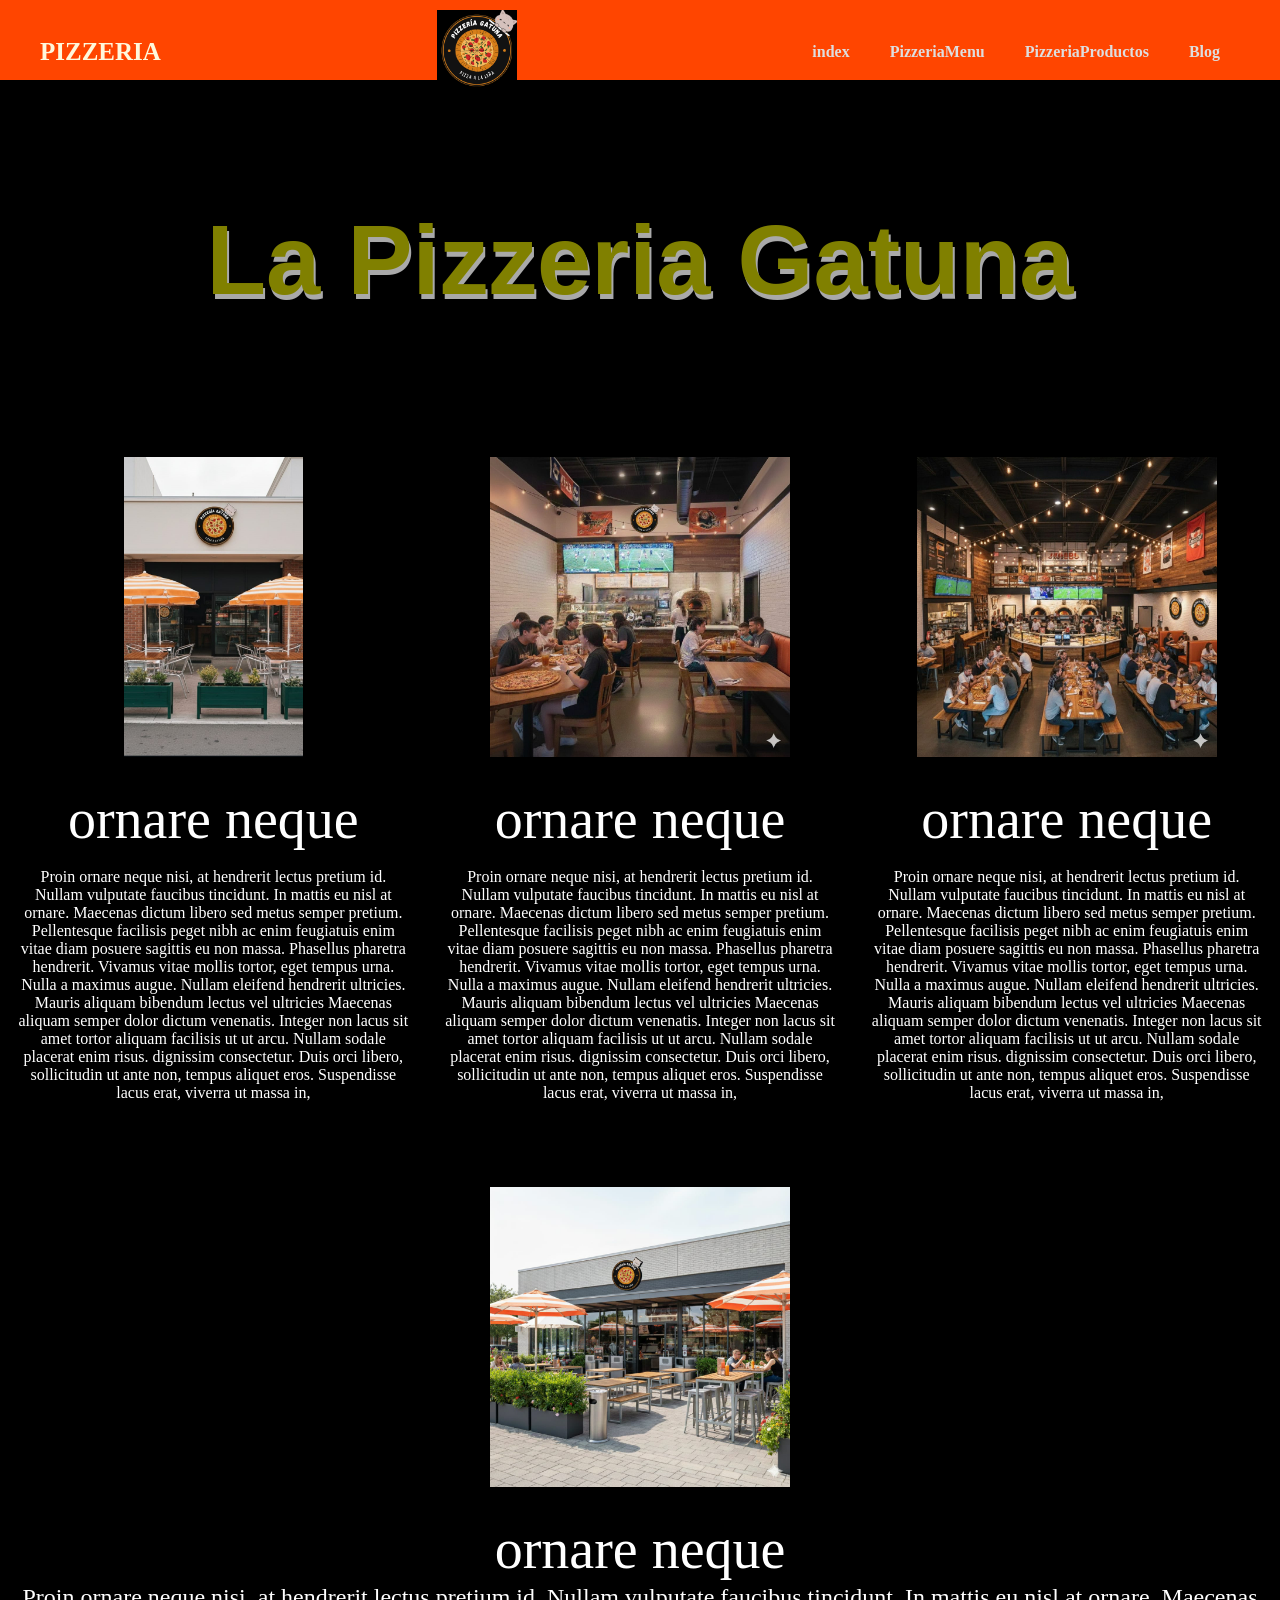
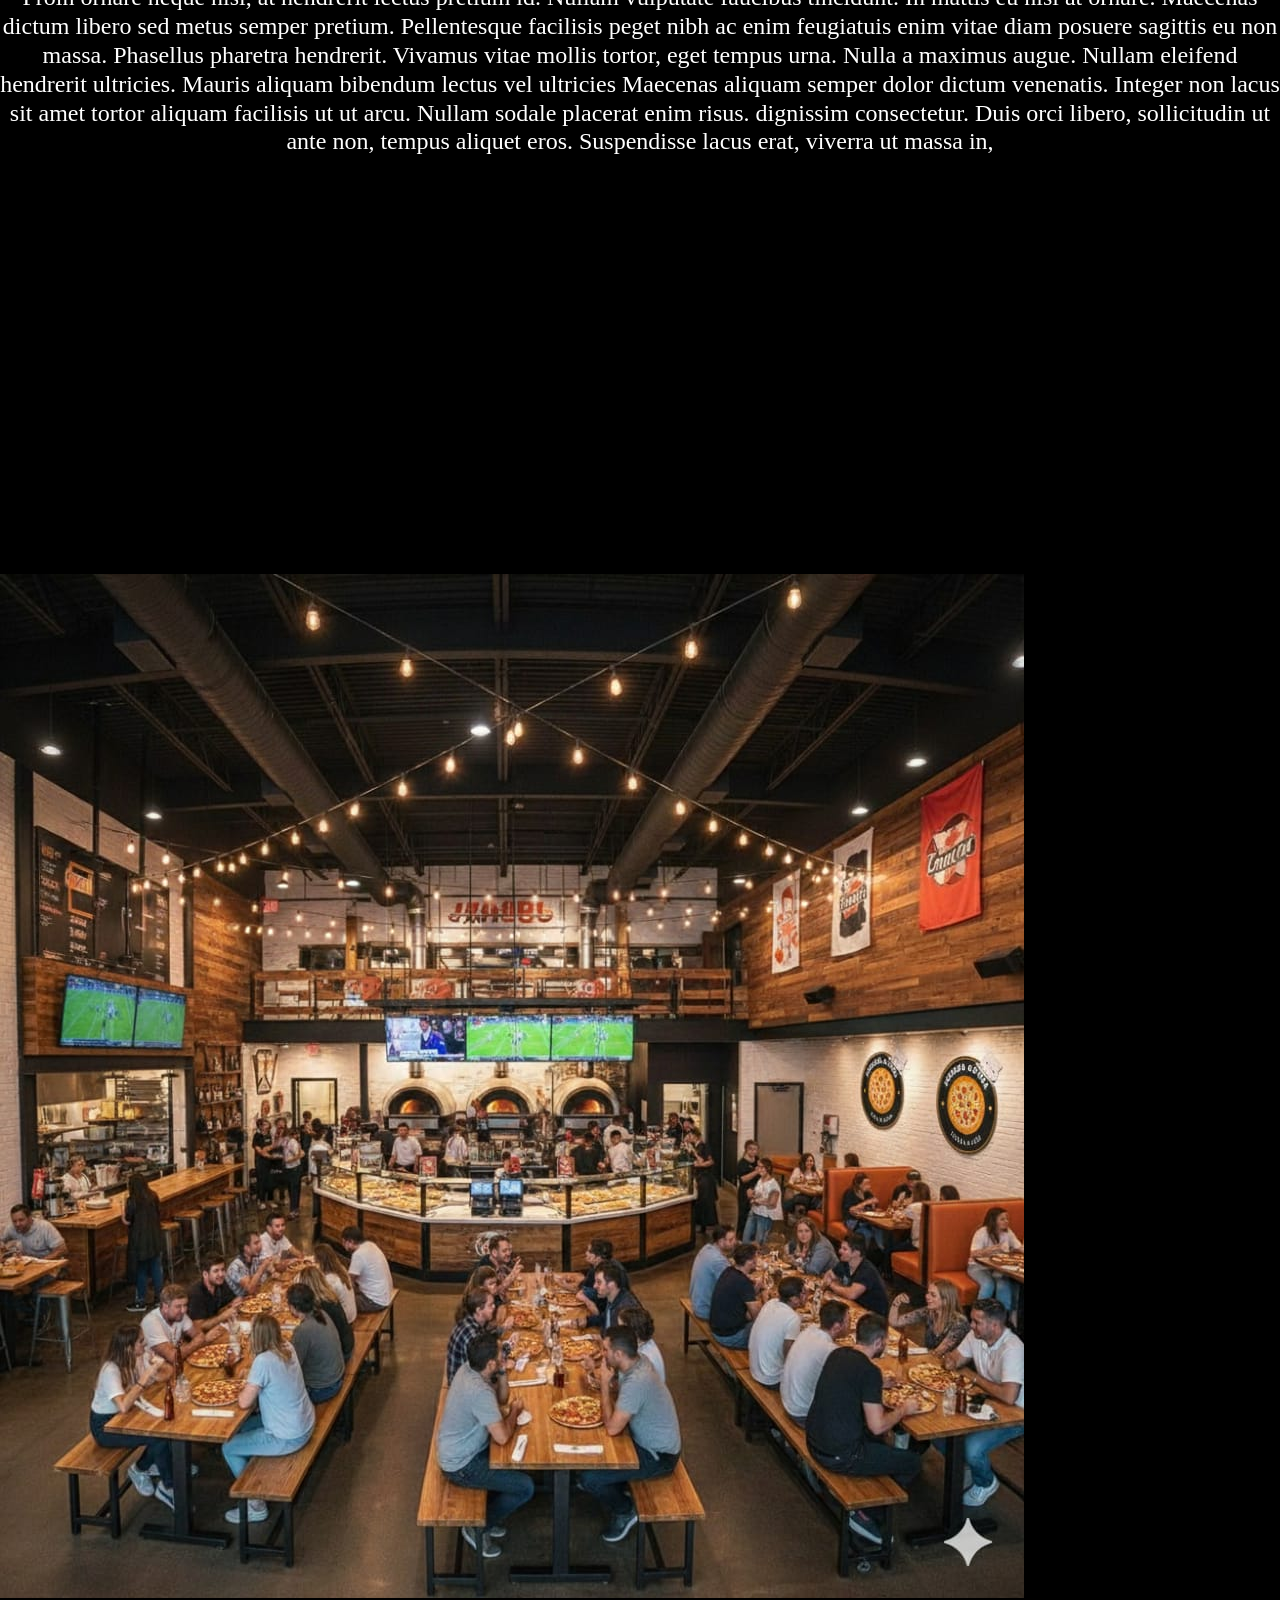
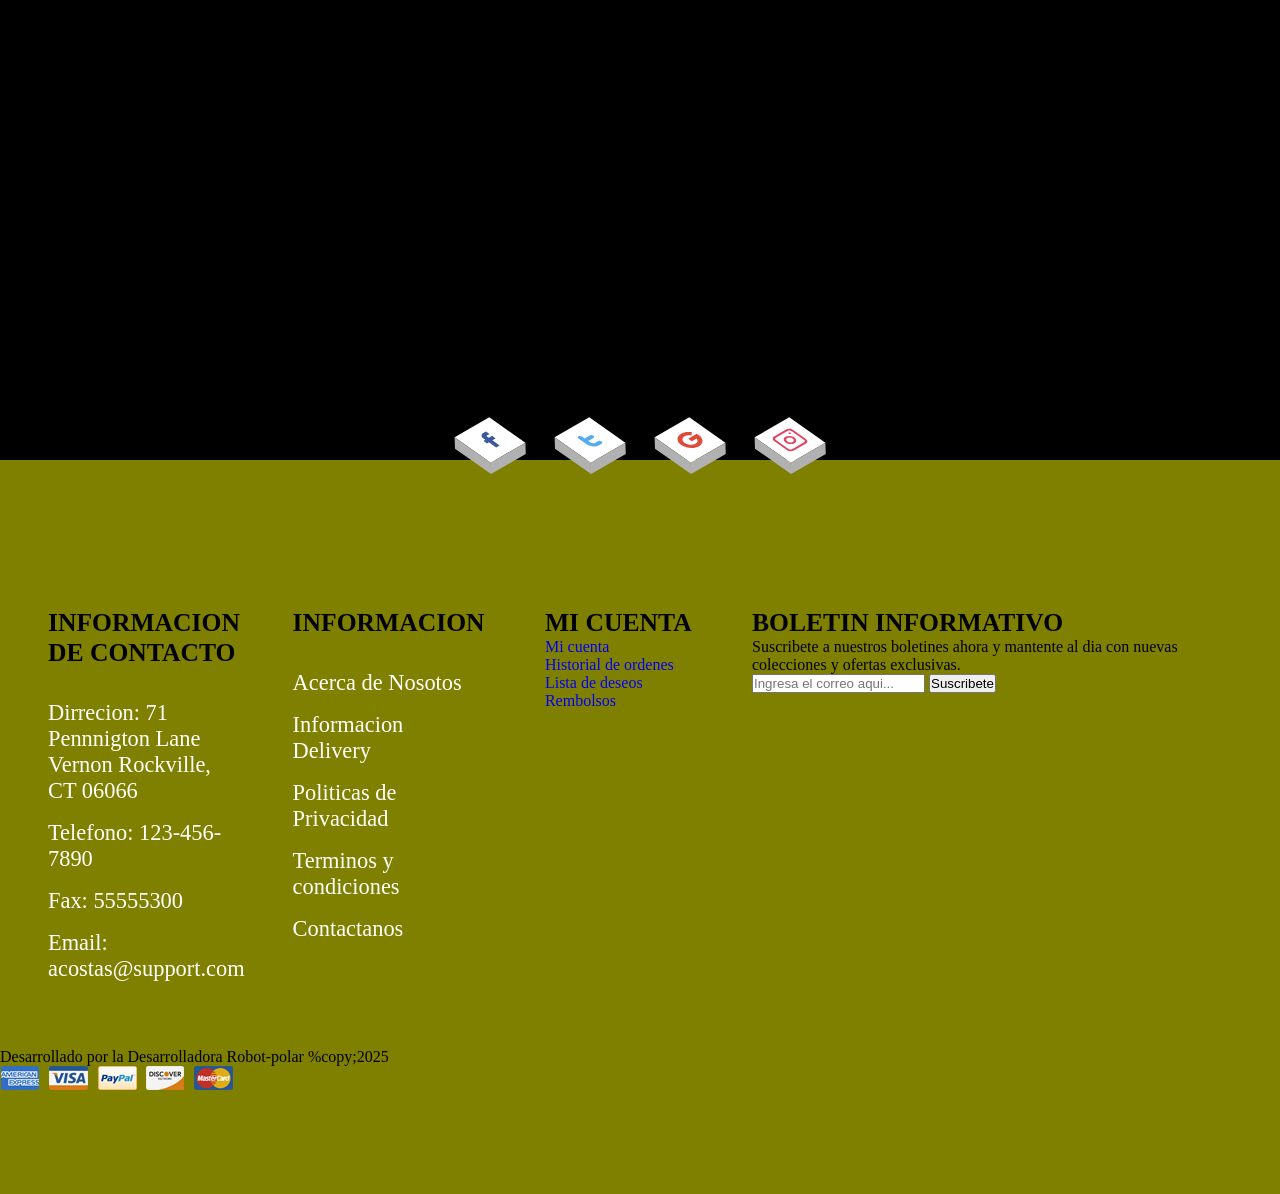
<file: pagina web 3/Blog.html>
<!DOCTYPE html>
<html lang="en">
<head>
    <meta charset="UTF-8">
    <meta name="viewport" content="width=device-width, initial-scale=1.0">
    <title>Pizzeria</title>
     <link rel="stylesheet" href="style.css">
    <link>
    <style>
      /*Este ID es el titulo*/

    .text-0-0{
      margin-top: 100px;
      display: flex;
      padding: 25px;
      color: #ff4500;
      justify-content: center;
    }

  .text-0-0 {
            font-family: 'Arial Narrow';
            font-size: 40px;
            text-transform: 600;
            text-shadow: 2px 5px #fff;
  }   

 /*este id es un mini titulo que esta abajo de la imagen*/

     .conteiner-3 h4 {
	      color: #fff;
      	font-size: 3.5rem;
	      font-weight: 125;
	      line-height: 1.2;
      }

/*este id es descripcion*/
       .descri-0 {
            width: 250;
            height: 250;
            display: flex;
            padding: 15px;
            color: #fff;
            justify-content: center;
       }

 .descri-1 {
            width: 250;
            height: 250;
            display: flex;
            padding: 15px;
            color: #fff;
            justify-content: center;
       }

        .descri-2 {
            width: 250;
            height: 250;
            display: flex;
            padding: 15px;
            color: #fff;
            justify-content: center;
       }


        /*Este ID es la 2 parrafo imagen y descripccion del local*/   
      
      .loca-1 {
            width: 350;
            height: 350px;
            padding: 25px;
            margin-top: 45px;
       }



   /*este id es un mini titulo que esta abajo de la imagen*/

     .conteiner-4 h4 {
	      color: #fff;
      	font-size: 3.5rem;
	      font-weight: 125;
	      line-height: 1.2;
      }

      /*este ID es la descripcion*/

       .conteiner-4 p {
	      color: #fff;
      	font-size: 1.5rem;
	      font-weight: 125;
	      line-height: 1.2;
      }

/*este id es descripcion*/
       .descrip-7 {
            width: 250;
            height: 250;
            display: flex;
            padding: 15px;
            color: #fff;
            justify-content: center;
       }

      /*Este ID es la 2 parrafo imagen y descripccion del local*/   
      
      .loca-2 {
            width: 350;
            height: 350px;
            padding: 25px;
            margin-top: 45px;
       }  

        /*Este ID es la 2 parrafo imagen y descripccion del local*/   
      
      .loca-3 {
            width: 350;
            height: 350px;
            padding: 25px;
            margin-top: 45px;
       } 

/*conteeenedor*/

       .conteiner-5 {
	max-width: 90rem;
	margin: 0 auto;
	padding: 25rem 0;
}
       
       /*ester ID son redes*/

       /*Este ID son las redes*/

       .social {
            margin: 0;
            list-style: none;
            padding-left: 0;
            display: flex;
            justify-content: center;
            align-items: center;
            height: 100%;
     }

       .social .social-item {
            margin: 0 30px;
            width: 40px;
            height: 40px;
            display: flex;
            justify-content: center;
           align-items: center;
}

.social .social-item .social-link {
    position: relative;
    width: 100%;
    height: 100%;
    display: flex;
    justify-content: center;
    align-items: center;
    background: #fff;
    text-align: center;
    transform: perspective(1000px) rotate(-30deg) skew(25deg)
    translate(0, 0);
    transition: all 0.4s ease;
}

.social .social-item .social-link::before {
    content: "";
    position: absolute;
    top: 5px;
    left: -10px;
    height: 100%;
    width: 10px;
    background: #b1b1b1;
    transition: all 0.4s ease;
    transform: rotate(0deg) skewY(-45deg);
}

.social .social-item .social-link::after {
    content: "";
    position: absolute;
    top: 40px;
    left: -5px;
    height: 10px;
    width: 100%;
    background: #b1b1b1;
    transition: all 0.4s ease;
    transform: rotate(0deg) skewX(-45deg);
}

.social .social-item .social-link:hover {
    transform: perspective(1000px) rotate(-30deg) skew(25deg) translate(5px, -5px);
    box-shadow: -20px 20px 10px rgba(0, 0, 0, 0.5);
}

.social .social-item:nth-child(1) a {
    color: #3b5999;
}

.social .social-item:nth-child(1):hover a {
    background: #3b5999;
}

.social .social-item:nth-child(1):hover a::before {
    background: #3b5999;
}

.social .social-item:nth-child(1):hover a::after {
    background: #3b5999;
}

.social .social-item:nth-child(2) a {
    color: #55acee;
}

.social .social-item:nth-child(2):hover a {
    background: #55acee;
}

.social .social-item:nth-child(2):hover a::before {
    background: #55acee;
}

.social .social-item:nth-child(2):hover a::after {
    background: #55acee;
}

.social .social-item:nth-child(3) a {
    color: #dd4b39;
}

.social .social-item:nth-child(3):hover a {
    background: #dd4b39;
}

.social .social-item:nth-child(3):hover a::before {
    background: #dd4b39;
}

.social .social-item:nth-child(3):hover a::after {
    background: #dd4b39;
}

.social .social-item:nth-child(4) a {
    color: #e4405f;
}

.social .social-item:nth-child(4):hover a {
    background: #e4405f;
}

.social .social-item:nth-child(4):hover a::before {
    background: #e4405f;
}

.social .social-item:nth-child(4):hover a::after {
    background: #e4405f;
}

.social .social-item .social-link:hover {
    color: #ffffff;
}



/* id informacion footer*/



   .footer {
	background-color: var(--primary-color);
}

.footer {
    padding: 100px 0;
    background-color: #808000;
  }

.container-footer {
	display: flex;
	flex-direction: column;
	gap: 4rem;
	padding: 3rem;
}

.menu-footer {
	display: grid;
	grid-template-columns: repeat(3, 1fr) 30rem;
	gap: 3rem;
	justify-items: center;
}

.title-footer {
	font-weight: 600;
	font-size: 1.6rem;
	text-transform: uppercase;
}

.contact-info,
.information,
.my-account,
.newsletter {
	display: flex;
	flex-direction: column;
	gap: 2rem;
}

.contact-info ul,
.information ul,
.my-account ul {
	display: flex;
	flex-direction: column;
	gap: 1rem;
}

.contact-info ul li,
.information ul li,
.my-account ul li {
	list-style: none;
	color: #fff;
	font-size: 1.4rem;
	font-weight: 300;
}

.information ul li a,
.my-account ul li a {
	text-decoration: none;
	color: #fff;
	font-weight: 300;
}

.information ul li a:hover,
.my-account ul li a:hover {
	color: var(--dark-color);
}


/*id 2 footer*/



@media (max-width: 768px) {
	html {
		font-size: 55%;
	}

	.hero {
		padding: 2rem;
	}

	.customer-support {
		display: none;
	}

	.content-shopping-cart {
		display: none;
	}

	.navbar {
		padding: 1rem 2rem;
	}

	.navbar .fa-bars {
		display: block;
		color: #fff;
		font-size: 3rem;
	}

	.menu {
		display: none;
	}

	.content-banner {
		max-width: 50rem;
		margin: 0 auto;
		padding: 25rem 0;
	}

	.container-features {
		grid-template-columns: repeat(2, 1fr);
		padding: 3rem 2rem;
	}

	.card-feature {
		padding: 2rem;
	}

	.heading-1 {
		font-size: 2.4rem;
	}

	.card-category {
		height: 12rem;
	}

	.card-category p {
		font-size: 2rem;
		text-align: center;
		line-height: 1;
	}

	.card-category span {
		font-size: 1.4rem;
	}

	.container-options {
		align-items: center;
	}

	.container-options span {
		text-align: center;
		padding: 1rem 2rem;
	}

	.container-products {
		grid-template-columns: repeat(auto-fit, minmax(28rem, 1fr));
	}

	.gallery {
		grid-template-rows: repeat(2, 15rem);
	}

	.container-blogs {
		overflow: hidden;
		grid-template-columns: 1fr 1fr;

		height: 52rem;
	}

	.menu-footer {
		grid-template-columns: repeat(2, 1fr);
	}

	.copyright {
		flex-direction: column;
		justify-content: center;
		align-items: center;
		gap: 1.5rem;
	}
}



/* id 3 linea*/



@media (max-width: 468px) {
	html {
		font-size: 42.5%;
	}

	.content-banner {
		max-width: 50rem;
		padding: 22rem 0;
	}

	.heading-1 {
		font-size: 2.8rem;
	}

	.card-feature {
		flex-direction: column;
		border-radius: 2rem;
	}

	.feature-content {
		align-items: center;
	}

	.feature-content p {
		font-size: 1.4rem;
		text-align: center;
	}

	.feature-content span {
		font-size: 1.6rem;
		text-align: center;
	}

	.container-options span {
		font-size: 1.8rem;
		padding: 1rem 1.5rem;
		font-weight: 500;
	}

	.container-products {
		grid-template-columns: repeat(auto-fit, minmax(25rem, 1fr));
		gap: 1rem;
	}

	.container-img .discount {
		font-size: 2rem;
	}

	.content-card-product h3 {
		font-size: 2.2rem;
	}

	.gallery {
		grid-template-rows: repeat(2, 20rem);
	}

	.blogs {
		padding: 2rem;
	}

	.container-blogs {
		grid-template-columns: 1fr;
		height: 75rem;
	}

	.content-blog h3 {
		font-size: 2.4rem;
	}

	.content-blog span {
		font-size: 1.8rem;
	}

	.content-blog p {
		font-size: 2.2rem;
	}

	.btn-read-more{
		font-size: 1.8rem;
	}

	.contact-info ul,
	.information ul,
	.my-account ul{
		display: none;
	}

	.contact-info {
		align-items: center;
	}

	.menu-footer{
		grid-template-columns: 1fr;
	}

	.content p{
		font-size: 1.6rem;
	}
}



    </style>
</head>
<body>
    
<!--Este Id es la primera seccion del blog-->


      <Header>
    <div class="contein-0">

        <div class="menu contein">
            <a href="menuPizzeriagatuna.html" class="logo">Pizzeria</a>
              <label>
                 <img src="images/Logogato.png" alt="Logogato" width="80px" height="80">
              </label>
            <input type="checkbook" id="menu">

                <nav class="navbar">
                   <ul>
                         <li><a href="index.html">index</a></li>
                         <li><a href="PizzeriaMenu.html">PizzeriaMenu</a></li>
                         <li><a href="PizzeriaProductos.html">PizzeriaProductos</a></li>
                         <li><a href="Blog.html">Blog</a></li>
                    </ul>
                </nav>
            </nav>

        </div>
      </div>
</header>

   
<!--Este es el titulo de loa pagina-->

<section id="es el titulo">

     <div class="cont-0">
        <h1>La Pizzeria Gatuna</h1>
     </div>
</section>

<br>

<!--este es el id del subtitulo-->
<section>

    <div class="texto-0-0">
      <h2>Blog</h2>
    </div>
</section>



<section>

  <div class=" conteiner-3">
   
    <div style="display: flex;">
         <div style="text-align: center;">
            <img class="loca-0" src="images/gallery-1.jpeg" alt="">
            <h4>ornare neque</h4>
          <p class="descri-0">Proin ornare neque nisi, at hendrerit lectus pretium id.
          Nullam vulputate faucibus tincidunt. In mattis eu nisl at ornare.
          Maecenas dictum libero sed metus semper pretium. Pellentesque facilisis
          peget nibh ac enim feugiatuis enim vitae diam posuere sagittis eu non
          massa. Phasellus pharetra  hendrerit. Vivamus vitae mollis tortor,
          eget tempus urna. Nulla a maximus augue. Nullam eleifend hendrerit  
          ultricies. Mauris aliquam bibendum lectus vel ultricies Maecenas
          aliquam semper dolor dictum venenatis. Integer non lacus sit amet
          tortor aliquam facilisis ut ut arcu. Nullam sodale placerat enim risus.
          dignissim consectetur. Duis orci libero, sollicitudin ut ante non,
          tempus aliquet eros. Suspendisse lacus erat, viverra ut massa in,</p>
         </div>

        <div style="display: flex;">
         <div style="text-align: center;">
            <img class="loca-1" src="images/gallery-2.jpeg" alt="">
            <h4>ornare neque</h4>
          <p class="descri-1">Proin ornare neque nisi, at hendrerit lectus pretium id.
          Nullam vulputate faucibus tincidunt. In mattis eu nisl at ornare.
          Maecenas dictum libero sed metus semper pretium. Pellentesque facilisis
          peget nibh ac enim feugiatuis enim vitae diam posuere sagittis eu non
          massa. Phasellus pharetra  hendrerit. Vivamus vitae mollis tortor,
          eget tempus urna. Nulla a maximus augue. Nullam eleifend hendrerit  
          ultricies. Mauris aliquam bibendum lectus vel ultricies Maecenas
          aliquam semper dolor dictum venenatis. Integer non lacus sit amet
          tortor aliquam facilisis ut ut arcu. Nullam sodale placerat enim risus.
          dignissim consectetur. Duis orci libero, sollicitudin ut ante non,
          tempus aliquet eros. Suspendisse lacus erat, viverra ut massa in,</p>
         </div>        
  </div>

 <div style="display: flex;">
         <div style="text-align: center;">
            <img class="loca-1" src="images/gallery-6.jpeg" alt="">
            <h4>ornare neque</h4>
          <p class="descri-2">Proin ornare neque nisi, at hendrerit lectus pretium id.
          Nullam vulputate faucibus tincidunt. In mattis eu nisl at ornare.
          Maecenas dictum libero sed metus semper pretium. Pellentesque facilisis
          peget nibh ac enim feugiatuis enim vitae diam posuere sagittis eu non
          massa. Phasellus pharetra  hendrerit. Vivamus vitae mollis tortor,
          eget tempus urna. Nulla a maximus augue. Nullam eleifend hendrerit  
          ultricies. Mauris aliquam bibendum lectus vel ultricies Maecenas
          aliquam semper dolor dictum venenatis. Integer non lacus sit amet
          tortor aliquam facilisis ut ut arcu. Nullam sodale placerat enim risus.
          dignissim consectetur. Duis orci libero, sollicitudin ut ante non,
          tempus aliquet eros. Suspendisse lacus erat, viverra ut massa in,</p>
         </div>        
  </div>
</section>

<!--Esta seccion es el 2 parrafo del blog-->

<section>

  <div class=" conteiner-4">
   
    <div style="display: flex;">
         <div style="text-align: center;">
            <img class="loca-0" src="images/gallery-3.jpeg" alt="">
            <h4>ornare neque</h4>
          <p class="descri-3">Proin ornare neque nisi, at hendrerit lectus pretium id.
          Nullam vulputate faucibus tincidunt. In mattis eu nisl at ornare.
          Maecenas dictum libero sed metus semper pretium. Pellentesque facilisis
          peget nibh ac enim feugiatuis enim vitae diam posuere sagittis eu non
          massa. Phasellus pharetra  hendrerit. Vivamus vitae mollis tortor,
          eget tempus urna. Nulla a maximus augue. Nullam eleifend hendrerit  
          ultricies. Mauris aliquam bibendum lectus vel ultricies Maecenas
          aliquam semper dolor dictum venenatis. Integer non lacus sit amet
          tortor aliquam facilisis ut ut arcu. Nullam sodale placerat enim risus.
          dignissim consectetur. Duis orci libero, sollicitudin ut ante non,
          tempus aliquet eros. Suspendisse lacus erat, viverra ut massa in,</p>
         </div>
       
</section>
<br>


<!--Esta seccion es el 2 parrafo del blog-->

<section>

  <div class=" conteiner-5">
   
    <div style="display: flex;">
         <div style="text-align: center;">
            <img class="loc-0" src="images/gallery-6.jpeg" alt="">
          
         
        </section>







    <!--Esta ID es la seccion de redes-->

<br>

<!--Este id es la seccion de redes-->

<section>
    <div class="iconos">
        <ul class="social">
            <li class="social-item">
              <a class="social-link" href="/">
                <svg width="24" height="24" viewBox="0 0 24 24" fill="none" xmlns="http://www.w3.org/2000/svg">
                  <path d="M9.19795 21.5H13.198V13.4901H16.8021L17.198 9.50977H13.198V7.5C13.198 6.94772 13.6457 6.5 14.198 6.5H17.198V2.5H14.198C11.4365 2.5 9.19795 4.73858 9.19795 7.5V9.50977H7.19795L6.80206 13.4901H9.19795V21.5Z" fill="currentColor"></path>
                </svg>
              </a>
            </li>
            <li class="social-item">
              <a class="social-link" href="/">
                <svg width="24" height="24" viewBox="0 0 24 24" fill="none" xmlns="http://www.w3.org/2000/svg">
                  <path fill-rule="evenodd" clip-rule="evenodd" d="M8 3C9.10457 3 10 3.89543 10 5V8H16C17.1046 8 18 8.89543 18 10C18 11.1046 17.1046 12 16 12H10V14C10 15.6569 11.3431 17 13 17H16C17.1046 17 18 17.8954 18 19C18 20.1046 17.1046 21 16 21H13C9.13401 21 6 17.866 6 14V5C6 3.89543 6.89543 3 8 3Z" fill="currentColor"></path>
                </svg>
              </a>
            </li>
            <li class="social-item">
              <a class="social-link" href="/">
                <svg width="24" height="24" viewBox="0 0 24 24" fill="none" xmlns="http://www.w3.org/2000/svg">
                  <path d="M6 12C6 15.3137 8.68629 18 12 18C14.6124 18 16.8349 16.3304 17.6586 14H12V10H21.8047V14H21.8C20.8734 18.5645 16.8379 22 12 22C6.47715 22 2 17.5228 2 12C2 6.47715 6.47715 2 12 2C15.445 2 18.4831 3.742 20.2815 6.39318L17.0039 8.68815C15.9296 7.06812 14.0895 6 12 6C8.68629 6 6 8.68629 6 12Z" fill="currentColor"></path>
                </svg>
              </a>
            </li>
            <li class="social-item">
              <a class="social-link" href="/">
                <svg width="24" height="24" viewBox="0 0 24 24" fill="none" xmlns="http://www.w3.org/2000/svg">
                  <path fill-rule="evenodd" clip-rule="evenodd" d="M12 7C9.23858 7 7 9.23858 7 12C7 14.7614 9.23858 17 12 17C14.7614 17 17 14.7614 17 12C17 9.23858 14.7614 7 12 7ZM9 12C9 13.6569 10.3431 15 12 15C13.6569 15 15 13.6569 15 12C15 10.3431 13.6569 9 12 9C10.3431 9 9 10.3431 9 12Z" fill="currentColor"></path>
                  <path d="M18 5C17.4477 5 17 5.44772 17 6C17 6.55228 17.4477 7 18 7C18.5523 7 19 6.55228 19 6C19 5.44772 18.5523 5 18 5Z" fill="currentColor"></path>
                  <path fill-rule="evenodd" clip-rule="evenodd" d="M5 1C2.79086 1 1 2.79086 1 5V19C1 21.2091 2.79086 23 5 23H19C21.2091 23 23 21.2091 23 19V5C23 2.79086 21.2091 1 19 1H5ZM19 3H5C3.89543 3 3 3.89543 3 5V19C3 20.1046 3.89543 21 5 21H19C20.1046 21 21 20.1046 21 19V5C21 3.89543 20.1046 3 19 3Z" fill="currentColor"></path>
                </svg>
              </a>
            </li>
          </ul>
    </div>
</section>

<!--EN ESTE ID ES EL FOOTER DATOS ADICIONALES-->

<footer class="footer">
  <div class=" container container-footer">
        <div class="menu-footer">
            <div class="contact-info">
                <p class="title-footer">Informacion de Contacto</p>
                <ul>
                    <li>
                        Dirrecion: 71 Pennnigton Lane Vernon Rockville, CT
                        06066
                    </li>
                    <li>Telefono: 123-456-7890</li>
                    <li>Fax: 55555300</li>
                    <li>Email: acostas@support.com</li>
                </ul>
            </div>
            <div class="information">
                <p class="title-footer">informacion</p>
                <ul>
                    <li><a href="#">Acerca de Nosotos</a></li>
                    <li><a href="#">Informacion Delivery</a></li>
                    <li><a href="#">Politicas de Privacidad</a></li>
                    <li><a href="#">Terminos y condiciones</a></li>
                    <li><a href="#">Contactanos</a></li>
                </ul>
            </div>
            <div class="my-acount">
                <p class="title-footer">Mi cuenta</p>
        
                <ul>
                    <li><a href="#">Mi cuenta</a></li>
                    <li><a href="#">Historial de ordenes</a></li>
                    <li><a href="#">Lista de deseos</a></li>
                    <li><a href="#">Rembolsos</a></li>
                </ul>
            </div>
            <div class="newslatter">
                <p class="title-footer">Boletin informativo</p>
                
                <div class="content">
                    <p>
                        Suscribete a nuestros boletines ahora y mantente al
                        dia con nuevas colecciones y ofertas exclusivas.
                    </p>
                    <input type="email" placeholder="Ingresa el correo aqui...">
                    <button>Suscribete</button>
                </div>
            </div>
        </div>
    </div>

    <br>

    <div class="copyright">
         <p>
          Desarrollado por la Desarrolladora Robot-polar %copy;2025 
         </p>

         <img src="images/payment.png" alt="Pagos">
    </div>

</footer>

</body>
</html>
</file>
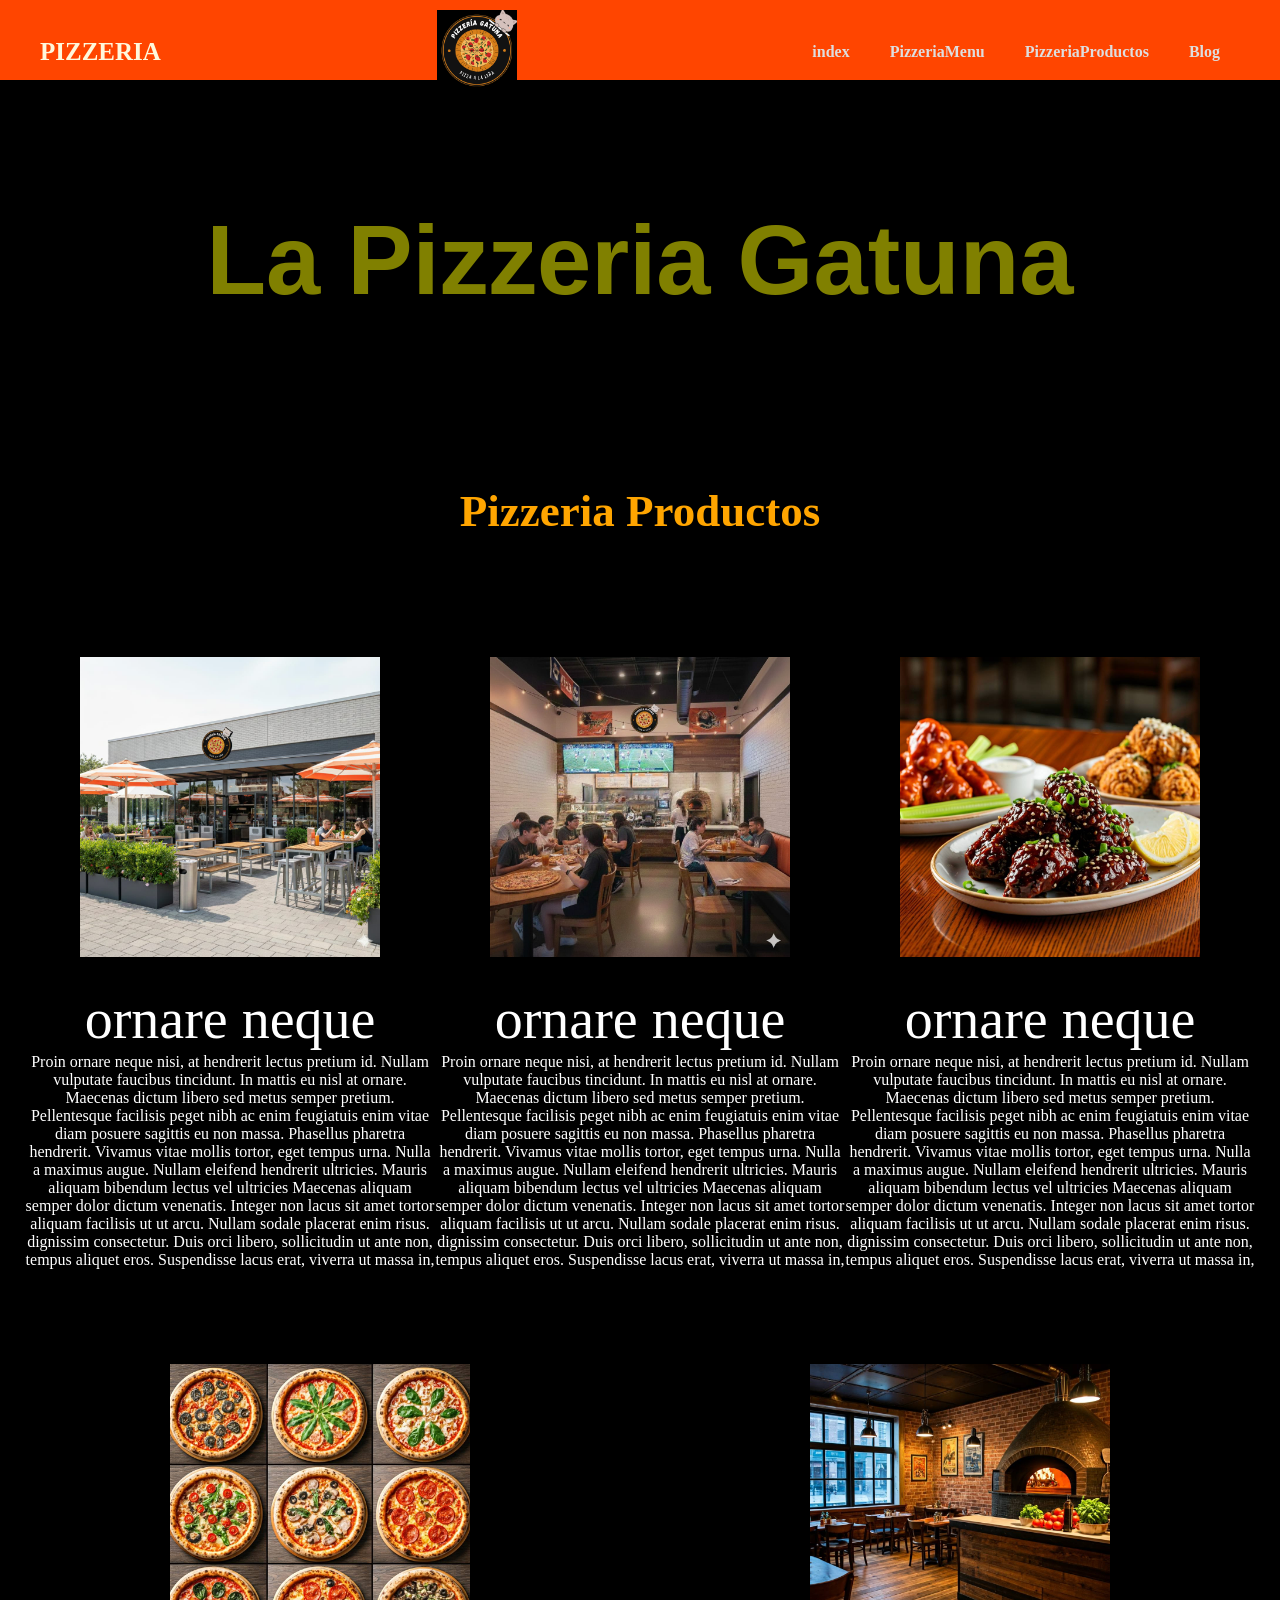
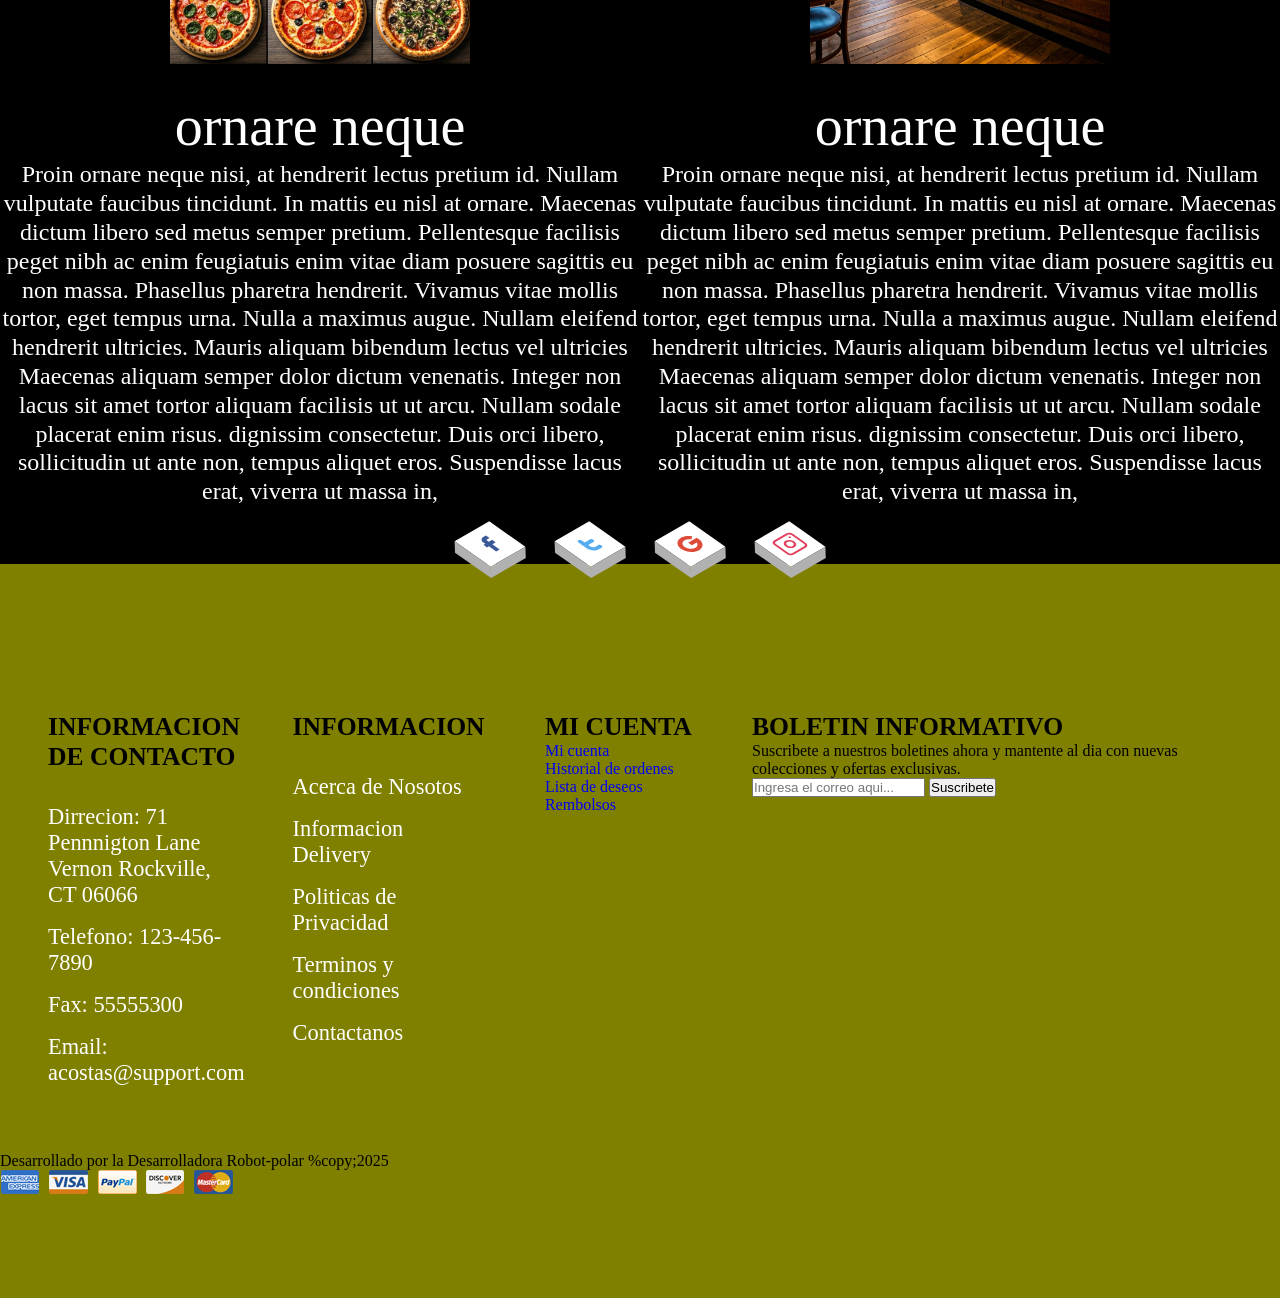
<file: pagina web 3/PizzeriaProductos.html>
<!DOCTYPE html>
<html lang="en">
<head>
    <meta charset="UTF-8">
    <meta name="viewport" content="width=device-width, initial-scale=1.0">
    <title>Pizzeria</title>
    <link rel="stylesheet" href="style.css">
    <link>
    <style>

      /*el subtitulo*/
        /*este contenido es de MocaHelado*/

        .subt{
            font-family: 'Segoe UI'; 
            font-size: 30px;
            text-transform: 10;
            text-shadow: #ff4500;    
        }

        .subt {
            margin-top: 100px;
            display: flex;
            padding: 25px;
            color: orange; 
            justify-content: center;
        }

/*esta imagen es del contenido de pagina inicio*/
.cont-0 {
    margin-top: 100px;
    display: flex;
    padding: 25px;
    color: #808000;
    justify-content: center; 
}

.cont-0 {
    font-family: 'Franklin Gothic Medium', 'Arial Narrow', Arial, sans-serif;
    font-size: 65px;
    text-transform: 600;
    text-shadow: 2px 5px #000;
}



   /*Este ID es la 2 parrafo imagen y descripccion del local*/   
      
      .loca-0 {
            width: 350;
            height: 350px;
            padding: 25px;
            margin-top: 45px;
       }

   /*este id es un mini titulo que esta abajo de la imagen*/

     .conteiner-1 h4 {
	      color: #fff;
      	font-size: 3.5rem;
	      font-weight: 125;
	      line-height: 1.2;
      }

/*este id es descripcion*/
       .descrip-6 {
            width: 250;
            height: 250;
            display: flex;
            padding: 15px;
            color: #fff;
            justify-content: center;
       }

        /*Este ID es la 2 parrafo imagen y descripccion del local*/   
      
      .loca-1 {
            width: 350;
            height: 350px;
            padding: 25px;
            margin-top: 45px;
       }



   /*este id es un mini titulo que esta abajo de la imagen*/

     .conteiner-2 h4 {
	      color: #fff;
      	font-size: 3.5rem;
	      font-weight: 125;
	      line-height: 1.2;
      }

      /*este ID es la descripcion*/

       .conteiner-2 p {
	      color: #fff;
      	font-size: 1.5rem;
	      font-weight: 125;
	      line-height: 1.2;
      }

/*este id es descripcion*/
       .descrip-7 {
            width: 250;
            height: 250;
            display: flex;
            padding: 15px;
            color: #fff;
            justify-content: center;
       }

      /*Este ID es la 2 parrafo imagen y descripccion del local*/   
      
      .loca-2 {
            width: 350;
            height: 350px;
            padding: 25px;
            margin-top: 45px;
       }  

        /*Este ID es la 2 parrafo imagen y descripccion del local*/   
      
      .loca-3 {
            width: 350;
            height: 350px;
            padding: 25px;
            margin-top: 45px;
       } 
                
         /*Este ID es la 2 parrafo imagen y descripccion del local*/   
      
      .loca-4 {
            width: 350;
            height: 350px;
            padding: 25px;
            margin-top: 45px;
       } 
         
/*este id es descripcion*/
       .descrip-8 {
            width: 250;
            height: 250;
            display: flex;
            padding: 15px;
            color: #fff;
            justify-content: center;
       }

       /*este id es descripcion*/
       .descrip-9 {
            width: 250;
            height: 250;
            display: flex;
            padding: 15px;
            color: #fff;
            justify-content: center;
       }


       
       /*ester ID son redes*/

       /*Este ID son las redes*/

       .social {
            margin: 0;
            list-style: none;
            padding-left: 0;
            display: flex;
            justify-content: center;
            align-items: center;
            height: 100%;
     }

       .social .social-item {
            margin: 0 30px;
            width: 40px;
            height: 40px;
            display: flex;
            justify-content: center;
           align-items: center;
}

.social .social-item .social-link {
    position: relative;
    width: 100%;
    height: 100%;
    display: flex;
    justify-content: center;
    align-items: center;
    background: #fff;
    text-align: center;
    transform: perspective(1000px) rotate(-30deg) skew(25deg)
    translate(0, 0);
    transition: all 0.4s ease;
}

.social .social-item .social-link::before {
    content: "";
    position: absolute;
    top: 5px;
    left: -10px;
    height: 100%;
    width: 10px;
    background: #b1b1b1;
    transition: all 0.4s ease;
    transform: rotate(0deg) skewY(-45deg);
}

.social .social-item .social-link::after {
    content: "";
    position: absolute;
    top: 40px;
    left: -5px;
    height: 10px;
    width: 100%;
    background: #b1b1b1;
    transition: all 0.4s ease;
    transform: rotate(0deg) skewX(-45deg);
}

.social .social-item .social-link:hover {
    transform: perspective(1000px) rotate(-30deg) skew(25deg) translate(5px, -5px);
    box-shadow: -20px 20px 10px rgba(0, 0, 0, 0.5);
}

.social .social-item:nth-child(1) a {
    color: #3b5999;
}

.social .social-item:nth-child(1):hover a {
    background: #3b5999;
}

.social .social-item:nth-child(1):hover a::before {
    background: #3b5999;
}

.social .social-item:nth-child(1):hover a::after {
    background: #3b5999;
}

.social .social-item:nth-child(2) a {
    color: #55acee;
}

.social .social-item:nth-child(2):hover a {
    background: #55acee;
}

.social .social-item:nth-child(2):hover a::before {
    background: #55acee;
}

.social .social-item:nth-child(2):hover a::after {
    background: #55acee;
}

.social .social-item:nth-child(3) a {
    color: #dd4b39;
}

.social .social-item:nth-child(3):hover a {
    background: #dd4b39;
}

.social .social-item:nth-child(3):hover a::before {
    background: #dd4b39;
}

.social .social-item:nth-child(3):hover a::after {
    background: #dd4b39;
}

.social .social-item:nth-child(4) a {
    color: #e4405f;
}

.social .social-item:nth-child(4):hover a {
    background: #e4405f;
}

.social .social-item:nth-child(4):hover a::before {
    background: #e4405f;
}

.social .social-item:nth-child(4):hover a::after {
    background: #e4405f;
}

.social .social-item .social-link:hover {
    color: #ffffff;
}



/* id informacion footer*/



   .footer {
	background-color: var(--primary-color);
}

.footer {
    padding: 100px 0;
    background-color: #808000;
  }

.container-footer {
	display: flex;
	flex-direction: column;
	gap: 4rem;
	padding: 3rem;
}

.menu-footer {
	display: grid;
	grid-template-columns: repeat(3, 1fr) 30rem;
	gap: 3rem;
	justify-items: center;
}

.title-footer {
	font-weight: 600;
	font-size: 1.6rem;
	text-transform: uppercase;
}

.contact-info,
.information,
.my-account,
.newsletter {
	display: flex;
	flex-direction: column;
	gap: 2rem;
}

.contact-info ul,
.information ul,
.my-account ul {
	display: flex;
	flex-direction: column;
	gap: 1rem;
}

.contact-info ul li,
.information ul li,
.my-account ul li {
	list-style: none;
	color: #fff;
	font-size: 1.4rem;
	font-weight: 300;
}

.information ul li a,
.my-account ul li a {
	text-decoration: none;
	color: #fff;
	font-weight: 300;
}

.information ul li a:hover,
.my-account ul li a:hover {
	color: var(--dark-color);
}


/*id 2 footer*/



@media (max-width: 768px) {
	html {
		font-size: 55%;
	}

	.hero {
		padding: 2rem;
	}

	.customer-support {
		display: none;
	}

	.content-shopping-cart {
		display: none;
	}

	.navbar {
		padding: 1rem 2rem;
	}

	.navbar .fa-bars {
		display: block;
		color: #fff;
		font-size: 3rem;
	}

	.menu {
		display: none;
	}

	.content-banner {
		max-width: 50rem;
		margin: 0 auto;
		padding: 25rem 0;
	}

	.container-features {
		grid-template-columns: repeat(2, 1fr);
		padding: 3rem 2rem;
	}

	.card-feature {
		padding: 2rem;
	}

	.heading-1 {
		font-size: 2.4rem;
	}

	.card-category {
		height: 12rem;
	}

	.card-category p {
		font-size: 2rem;
		text-align: center;
		line-height: 1;
	}

	.card-category span {
		font-size: 1.4rem;
	}

	.container-options {
		align-items: center;
	}

	.container-options span {
		text-align: center;
		padding: 1rem 2rem;
	}

	.container-products {
		grid-template-columns: repeat(auto-fit, minmax(28rem, 1fr));
	}

	.gallery {
		grid-template-rows: repeat(2, 15rem);
	}

	.container-blogs {
		overflow: hidden;
		grid-template-columns: 1fr 1fr;

		height: 52rem;
	}

	.menu-footer {
		grid-template-columns: repeat(2, 1fr);
	}

	.copyright {
		flex-direction: column;
		justify-content: center;
		align-items: center;
		gap: 1.5rem;
	}
}



/* id 3 linea*/



@media (max-width: 468px) {
	html {
		font-size: 42.5%;
	}

	.content-banner {
		max-width: 50rem;
		padding: 22rem 0;
	}

	.heading-1 {
		font-size: 2.8rem;
	}

	.card-feature {
		flex-direction: column;
		border-radius: 2rem;
	}

	.feature-content {
		align-items: center;
	}

	.feature-content p {
		font-size: 1.4rem;
		text-align: center;
	}

	.feature-content span {
		font-size: 1.6rem;
		text-align: center;
	}

	.container-options span {
		font-size: 1.8rem;
		padding: 1rem 1.5rem;
		font-weight: 500;
	}

	.container-products {
		grid-template-columns: repeat(auto-fit, minmax(25rem, 1fr));
		gap: 1rem;
	}

	.container-img .discount {
		font-size: 2rem;
	}

	.content-card-product h3 {
		font-size: 2.2rem;
	}

	.gallery {
		grid-template-rows: repeat(2, 20rem);
	}

	.blogs {
		padding: 2rem;
	}

	.container-blogs {
		grid-template-columns: 1fr;
		height: 75rem;
	}

	.content-blog h3 {
		font-size: 2.4rem;
	}

	.content-blog span {
		font-size: 1.8rem;
	}

	.content-blog p {
		font-size: 2.2rem;
	}

	.btn-read-more{
		font-size: 1.8rem;
	}

	.contact-info ul,
	.information ul,
	.my-account ul{
		display: none;
	}

	.contact-info {
		align-items: center;
	}

	.menu-footer{
		grid-template-columns: 1fr;
	}

	.content p{
		font-size: 1.6rem;
	}
}

    </style>

</head>
<body>

<body>
    
         <Header>
    <div class="contein-0">

        <div class="menu contein">
            <a href="menuPizzeriagatuna.html" class="logo">Pizzeria</a>
              <label>
                 <img src="images/Logogato.png" alt="Logogato" width="80px" height="80">
              </label>
            <input type="checkbook" id="menu">

                <nav class="navbar">
                   <ul>
                         <li><a href="index.html">index</a></li>
                         <li><a href="PizzeriaMenu.html">PizzeriaMenu</a></li>
                         <li><a href="PizzeriaProductos.html">PizzeriaProductos</a></li>
                         <li><a href="Blog.html">Blog</a></li>
                    </ul>
                </nav>
            </nav>
        </div>
      </div>
</header>


<!--Este Id es El titulo-->

<!--Este es el titulo de loa pagina-->

<section id="es el titulo">

     <div class="cont-0">
        <h1>La Pizzeria Gatuna</h1>
     </div>
</section>

<br>


</section>

<section>
    <div class="subt">
    <h2>Pizzeria Productos</h2>

    </div>
   
</section>

  
    <!--Este id son productos-->

<section>

  <div class=" conteiner-1">

    <div style="display: flex;">
         <div style="text-align: center;">
            <img class="loca-0" src="images/gallery-3.jpeg" alt="">
            <h4>ornare neque</h4>
          <p class="descri-5">Proin ornare neque nisi, at hendrerit lectus pretium id.
          Nullam vulputate faucibus tincidunt. In mattis eu nisl at ornare.
          Maecenas dictum libero sed metus semper pretium. Pellentesque facilisis
          peget nibh ac enim feugiatuis enim vitae diam posuere sagittis eu non
          massa. Phasellus pharetra  hendrerit. Vivamus vitae mollis tortor,
          eget tempus urna. Nulla a maximus augue. Nullam eleifend hendrerit  
          ultricies. Mauris aliquam bibendum lectus vel ultricies Maecenas
          aliquam semper dolor dictum venenatis. Integer non lacus sit amet
          tortor aliquam facilisis ut ut arcu. Nullam sodale placerat enim risus.
          dignissim consectetur. Duis orci libero, sollicitudin ut ante non,
          tempus aliquet eros. Suspendisse lacus erat, viverra ut massa in,</p>
         </div>

        <div style="display: flex;">
         <div style="text-align: center;">
            <img class="loca-1" src="images/gallery-2.jpeg" alt="">
            <h4>ornare neque</h4>
          <p class="descri-6">Proin ornare neque nisi, at hendrerit lectus pretium id.
          Nullam vulputate faucibus tincidunt. In mattis eu nisl at ornare.
          Maecenas dictum libero sed metus semper pretium. Pellentesque facilisis
          peget nibh ac enim feugiatuis enim vitae diam posuere sagittis eu non
          massa. Phasellus pharetra  hendrerit. Vivamus vitae mollis tortor,
          eget tempus urna. Nulla a maximus augue. Nullam eleifend hendrerit  
          ultricies. Mauris aliquam bibendum lectus vel ultricies Maecenas
          aliquam semper dolor dictum venenatis. Integer non lacus sit amet
          tortor aliquam facilisis ut ut arcu. Nullam sodale placerat enim risus.
          dignissim consectetur. Duis orci libero, sollicitudin ut ante non,
          tempus aliquet eros. Suspendisse lacus erat, viverra ut massa in,</p>
         </div>        
  </div>

 <div style="display: flex;">
         <div style="text-align: center;">
            <img class="loca-2" src="images/sample_0 (4).jpg" alt="">
            <h4>ornare neque</h4>
          <p class="descri-7">Proin ornare neque nisi, at hendrerit lectus pretium id.
          Nullam vulputate faucibus tincidunt. In mattis eu nisl at ornare.
          Maecenas dictum libero sed metus semper pretium. Pellentesque facilisis
          peget nibh ac enim feugiatuis enim vitae diam posuere sagittis eu non
          massa. Phasellus pharetra  hendrerit. Vivamus vitae mollis tortor,
          eget tempus urna. Nulla a maximus augue. Nullam eleifend hendrerit 
          ultricies. Mauris aliquam bibendum lectus vel ultricies Maecenas
          aliquam semper dolor dictum venenatis. Integer non lacus sit amet
          tortor aliquam facilisis ut ut arcu. Nullam sodale placerat enim risus.
          dignissim consectetur. Duis orci libero, sollicitudin ut ante non,
          tempus aliquet eros. Suspendisse lacus erat, viverra ut massa in,</p>
         </div>        
  </div>
</section>


<!--este id son productos-->

<section>

  <div class=" conteiner-2">

    <div style="display: flex;">
         <div style="text-align: center;">
            <img class="loca-3" src="images/sample_0 (1).jpg" alt="">
            <h4>ornare neque</h4>
          <p class="descri-8">Proin ornare neque nisi, at hendrerit lectus pretium id.
          Nullam vulputate faucibus tincidunt. In mattis eu nisl at ornare.
          Maecenas dictum libero sed metus semper pretium. Pellentesque facilisis
          peget nibh ac enim feugiatuis enim vitae diam posuere sagittis eu non
          massa. Phasellus pharetra  hendrerit. Vivamus vitae mollis tortor,
          eget tempus urna. Nulla a maximus augue. Nullam eleifend hendrerit  
          ultricies. Mauris aliquam bibendum lectus vel ultricies Maecenas
          aliquam semper dolor dictum venenatis. Integer non lacus sit amet
          tortor aliquam facilisis ut ut arcu. Nullam sodale placerat enim risus.
          dignissim consectetur. Duis orci libero, sollicitudin ut ante non,
          tempus aliquet eros. Suspendisse lacus erat, viverra ut massa in,</p>
         </div>

        <div style="display: flex;">
         <div style="text-align: center;">
            <img class="loca-4" src="images/sample_0 (2).jpg" alt="">
            <h4>ornare neque</h4>
          <p class="descri-9">Proin ornare neque nisi, at hendrerit lectus pretium id.
          Nullam vulputate faucibus tincidunt. In mattis eu nisl at ornare.
          Maecenas dictum libero sed metus semper pretium. Pellentesque facilisis
          peget nibh ac enim feugiatuis enim vitae diam posuere sagittis eu non
          massa. Phasellus pharetra  hendrerit. Vivamus vitae mollis tortor,
          eget tempus urna. Nulla a maximus augue. Nullam eleifend hendrerit  
          ultricies. Mauris aliquam bibendum lectus vel ultricies Maecenas
          aliquam semper dolor dictum venenatis. Integer non lacus sit amet
          tortor aliquam facilisis ut ut arcu. Nullam sodale placerat enim risus.
          dignissim consectetur. Duis orci libero, sollicitudin ut ante non,
          tempus aliquet eros. Suspendisse lacus erat, viverra ut massa in,</p>
         </div> 
         </div>       
  </div>
</section>

<!--Este es aid es la seccion de redes-->

<br>

<!--Este id es la seccion de redes-->

<section>
    <div class="iconos">
        <ul class="social">
            <li class="social-item">
              <a class="social-link" href="/">
                <svg width="24" height="24" viewBox="0 0 24 24" fill="none" xmlns="http://www.w3.org/2000/svg">
                  <path d="M9.19795 21.5H13.198V13.4901H16.8021L17.198 9.50977H13.198V7.5C13.198 6.94772 13.6457 6.5 14.198 6.5H17.198V2.5H14.198C11.4365 2.5 9.19795 4.73858 9.19795 7.5V9.50977H7.19795L6.80206 13.4901H9.19795V21.5Z" fill="currentColor"></path>
                </svg>
              </a>
            </li>
            <li class="social-item">
              <a class="social-link" href="/">
                <svg width="24" height="24" viewBox="0 0 24 24" fill="none" xmlns="http://www.w3.org/2000/svg">
                  <path fill-rule="evenodd" clip-rule="evenodd" d="M8 3C9.10457 3 10 3.89543 10 5V8H16C17.1046 8 18 8.89543 18 10C18 11.1046 17.1046 12 16 12H10V14C10 15.6569 11.3431 17 13 17H16C17.1046 17 18 17.8954 18 19C18 20.1046 17.1046 21 16 21H13C9.13401 21 6 17.866 6 14V5C6 3.89543 6.89543 3 8 3Z" fill="currentColor"></path>
                </svg>
              </a>
            </li>
            <li class="social-item">
              <a class="social-link" href="/">
                <svg width="24" height="24" viewBox="0 0 24 24" fill="none" xmlns="http://www.w3.org/2000/svg">
                  <path d="M6 12C6 15.3137 8.68629 18 12 18C14.6124 18 16.8349 16.3304 17.6586 14H12V10H21.8047V14H21.8C20.8734 18.5645 16.8379 22 12 22C6.47715 22 2 17.5228 2 12C2 6.47715 6.47715 2 12 2C15.445 2 18.4831 3.742 20.2815 6.39318L17.0039 8.68815C15.9296 7.06812 14.0895 6 12 6C8.68629 6 6 8.68629 6 12Z" fill="currentColor"></path>
                </svg>
              </a>
            </li>
            <li class="social-item">
              <a class="social-link" href="/">
                <svg width="24" height="24" viewBox="0 0 24 24" fill="none" xmlns="http://www.w3.org/2000/svg">
                  <path fill-rule="evenodd" clip-rule="evenodd" d="M12 7C9.23858 7 7 9.23858 7 12C7 14.7614 9.23858 17 12 17C14.7614 17 17 14.7614 17 12C17 9.23858 14.7614 7 12 7ZM9 12C9 13.6569 10.3431 15 12 15C13.6569 15 15 13.6569 15 12C15 10.3431 13.6569 9 12 9C10.3431 9 9 10.3431 9 12Z" fill="currentColor"></path>
                  <path d="M18 5C17.4477 5 17 5.44772 17 6C17 6.55228 17.4477 7 18 7C18.5523 7 19 6.55228 19 6C19 5.44772 18.5523 5 18 5Z" fill="currentColor"></path>
                  <path fill-rule="evenodd" clip-rule="evenodd" d="M5 1C2.79086 1 1 2.79086 1 5V19C1 21.2091 2.79086 23 5 23H19C21.2091 23 23 21.2091 23 19V5C23 2.79086 21.2091 1 19 1H5ZM19 3H5C3.89543 3 3 3.89543 3 5V19C3 20.1046 3.89543 21 5 21H19C20.1046 21 21 20.1046 21 19V5C21 3.89543 20.1046 3 19 3Z" fill="currentColor"></path>
                </svg>
              </a>
            </li>
          </ul>
    </div>
</section>

<!--EN ESTE ID ES EL FOOTER DATOS ADICIONALES-->

<footer class="footer">
  <div class=" container container-footer">
        <div class="menu-footer">
            <div class="contact-info">
                <p class="title-footer">Informacion de Contacto</p>
                <ul>
                    <li>
                        Dirrecion: 71 Pennnigton Lane Vernon Rockville, CT
                        06066
                    </li>
                    <li>Telefono: 123-456-7890</li>
                    <li>Fax: 55555300</li>
                    <li>Email: acostas@support.com</li>
                </ul>
            </div>
            <div class="information">
                <p class="title-footer">informacion</p>
                <ul>
                    <li><a href="#">Acerca de Nosotos</a></li>
                    <li><a href="#">Informacion Delivery</a></li>
                    <li><a href="#">Politicas de Privacidad</a></li>
                    <li><a href="#">Terminos y condiciones</a></li>
                    <li><a href="#">Contactanos</a></li>
                </ul>
            </div>
            <div class="my-acount">
                <p class="title-footer">Mi cuenta</p>
        
                <ul>
                    <li><a href="#">Mi cuenta</a></li>
                    <li><a href="#">Historial de ordenes</a></li>
                    <li><a href="#">Lista de deseos</a></li>
                    <li><a href="#">Rembolsos</a></li>
                </ul>
            </div>
            <div class="newslatter">
                <p class="title-footer">Boletin informativo</p>
                
                <div class="content">
                    <p>
                        Suscribete a nuestros boletines ahora y mantente al
                        dia con nuevas colecciones y ofertas exclusivas.
                    </p>
                    <input type="email" placeholder="Ingresa el correo aqui...">
                    <button>Suscribete</button>
                </div>
            </div>
        </div>
    </div>

    <br>

    <div class="copyright">
         <p>
          Desarrollado por la Desarrolladora Robot-polar %copy;2025 
         </p>

         <img src="images/payment.png" alt="Pagos">
    </div>

</footer>


</body>
</html>
</file>
<file: pagina web 3/style.css>
body {
    background: linear-gradient(to right, black, rgb(0, 0, 0));
}

.image {
    background-image: utl("images/logogato.png");
    background-size: contain;
    background-repeat: no-repeat;
    height: 150px;
    width: 150px;
    color: #000000;
    margin-right: 50px;
}

.image {
    align-self: flex-start;
}

.image {
    width: 120;
    height: 120px;
    text-align: left;
}

* {
    margin: 0;
    padding: 0;
    box-sizing: border-box;
    text-decoration: none;
    list-style: none;
}

.contein {
    max-width: 1200px;
    margin: 0 auto;
}

.contein-0 {
    min-height: 80px;
    background: #FF4500;
}

.menu {
    position: absolute;
    top: 10px;
    left: 0;
    right: 0;
    display: flex;
    align-items: center;
    justify-content: space-between;
}

.logo {
    font-size: 25px;
    color: #fff8dc;
    text-transform: uppercase;
    font-weight: bold;
}

.menu .navbar ul li {
    font-size: relative;
    float: left;
}

.menu .navbar ul li a{
    font-size: relative;
    padding: 20px;
    color: #DEDEDE;
    display: block;
    font-weight: bold;
}

.menu .navbar ul li a:hover {
    color: #ffffff;
}

#menu {
    display: none;
}

.menu-icono {
    width: 25px;
}


/*este id  es el contenido de pagina inicio */

.cont-0 {
    margin-top: 100px;
    display: flex;
    padding: 25px;
    color: #808000;
    justify-content: center; 
}

.cont-0 {
    font-family: 'Franklin Gothic Medium', 'Arial Narrow', Arial, sans-serif;
    font-size: 65px;
    text-transform: 600;
    text-shadow: 2px 5px #a9a9a9;
}

.contein-1 {
	background-image: linear-gradient(100deg, #000000, #00000020),
		url('img/banner.jpg');
	height: 60rem;
	background-size: cover;
	background-position: center;
}

.contein-1 {
	max-width: 90rem;
	margin: 0 auto;
	padding: 25rem 0;
}

.contein-1 p {
	color: var(--primary-color);
	font-size: 1.2rem;
	margin-bottom: 1rem;
	font-weight: 500;
}

.contein-1 h2 {
	color: #fff;
	font-size: 3.5rem;
	font-weight: 500;
	line-height: 1.2;
}

.contein-1 a {
	margin-top: 2rem;
	text-decoration: none;
	color: #fff;
	background-color: var(--primary-color);
	display: inline-block;
	padding: 1rem 3rem;
	text-transform: uppercase;
	border-radius: 3rem;
}

/*este id es el contenedor de la 1 parte*/

.contein-1 {
    
    display: flex;
    padding: 25px;
    color: #ffff;
    justify-content: center; 
}

/*este id es un mini titulo que esta abajo de la imagen*/
.contein-1 h4 {
	color: #fff;
	font-size: 3.5rem;
	font-weight: 125;
	line-height: 1.2;
}


   /*Este ID es la 1 imagen y descripccion del local*/

 .loca-0 {
            width: 350;
            height: 350px;
            padding: 25px;
            margin-top: 45px;
       }

       .descript-0 {
             width: 250;
            height: 250;
            display: flex;
            padding: 15px;
            color: #fff;
            justify-content: center;
       }

  .loca-1 {
            width: 350;
            height: 350px;
            padding: 25px;
            margin-top: 45px;
       }

       .descript-1 {
            width: 250;
            height: 250;
            display: flex;
            padding: 15px;
            color: #fff;
            justify-content: center;
       }

   /*centrado ID el 2 contenedor */

   .contein-2 {
    
    display: flex;
    padding: 25px;
    color: #ffff;
    justify-content: center; 
}
    
   /*Este ID es la 2 parrafo imagen y descripccion del local*/   
      
      .loca-2 {
            width: 350;
            height: 350px;
            padding: 25px;
            margin-top: 45px;
       }

   /*este id es un mini titulo que esta abajo de la imagen*/

     .contein-2 h4 {
	      color: #fff;
      	font-size: 3.5rem;
	      font-weight: 125;
	      line-height: 1.2;
      }

/*este id es descripcion*/
       .descript-2 {
            width: 250;
            height: 250;
            display: flex;
            padding: 15px;
            color: #fff;
            justify-content: center;
       }

       .loca-3 {
            width: 380;
            height: 380px;
            padding: 15px;
            margin-top: 45px;
       }
 
       .descript-3 {
            width: 250;
            height: 250px;
            padding: 15px;
            color: #fff;
            justify-content: center;
       }

       .loca-4 {
            width: 280;
            height: 280px;
            padding: 15px;
            margin-top: 45px;
       }

       .descript-4 {
            width: 250;
            height: 250px;
            padding: 15px;
            color: #fff;
            justify-content: center;
       }

       .loca-5 {
            width: 280;
            height: 280px;
            padding: 15px;
            margin-top: 45px;
       }

     .descript-5 {
            width: 250;
            height: 250px;
            padding: 15px;
            color: #fff;
            justify-content: center;
      }

      /* id informacion footer*/

.footer {
background-color: var(--primary-color);
}

.footer {
padding: 100px 0;
background-color: #8B4513;
}

.container-footer {
display: flex;
flex-direction: column;
gap: 4rem;
padding: 3rem;
}

.menu-footer {
display: grid;
grid-template-columns: repeat(3, 1fr) 30rem;
gap: 3rem;
justify-items: center;
}

.title-footer {
font-weight: 600;
font-size: 1.6rem;
text-transform: uppercase;
}

.contact-info,
.information,
.my-account,
.newsletter {
display: flex;
flex-direction: column;
gap: 2rem;
}

.contact-info ul,
.information ul,
.my-account ul {
display: flex;
flex-direction: column;
gap: 1rem;
}

.contact-info ul li,
.information ul li,
.my-account ul li {
list-style: none;
color: #fff;
font-size: 1.4rem;
font-weight: 300;
}

.information ul li a,
.my-account ul li a {
text-decoration: none;
color: #fff;
font-weight: 300;
}

.information ul li a:hover,
.my-account ul li a:hover {
color: var(--dark-color);
}

/*id 2 footer*/

@media (max-width: 768px) {
html {
font-size: 55%;
}

.hero {
padding: 2rem;
}

.customer-support {
display: none;
}

.content-shopping-cart {
display: none;
}

.navbar {
padding: 1rem 2rem;
}

.navbar .fa-bars {
display: block;
color: #fff;
font-size: 3rem;
}

.menu {
display: none;
}

.content-banner {
max-width: 50rem;
margin: 0 auto;
padding: 25rem 0;
}

.container-features {
grid-template-columns: repeat(2, 1fr);
padding: 3rem 2rem;
}

.card-feature {
padding: 2rem;
}

.heading-1 {
font-size: 2.4rem;
}

.card-category {
height: 12rem;
}

.card-category p {
font-size: 2rem;
text-align: center;
line-height: 1;
}

.card-category span {
font-size: 1.4rem;
}

.container-options {
align-items: center;
}

.container-options span {
text-align: center;
padding: 1rem 2rem;
}

.container-products {
grid-template-columns: repeat(auto-fit, minmax(28rem, 1fr));
}

.gallery {
grid-template-rows: repeat(2, 15rem);
}

.container-blogs {
overflow: hidden;
grid-template-columns: 1fr 1fr;

height: 52rem;
}

.menu-footer {
grid-template-columns: repeat(2, 1fr);
}

.copyright {
flex-direction: column;
justify-content: center;
align-items: center;
gap: 1.5rem;
}
}

/* id 3 footer*/


@media (max-width: 468px) {
html {
font-size: 42.5%;
}

.content-banner {
max-width: 50rem;
padding: 22rem 0;
}

.heading-1 {
font-size: 2.8rem;
}

.card-feature {
flex-direction: column;
border-radius: 2rem;
}

.feature-content {
align-items: center;
}

.feature-content p {
font-size: 1.4rem;
text-align: center;
}

.feature-content span {
font-size: 1.6rem;
text-align: center;
}

.container-options span {
font-size: 1.8rem;
padding: 1rem 1.5rem;
font-weight: 500;
}

.container-products {
grid-template-columns: repeat(auto-fit, minmax(25rem, 1fr));
gap: 1rem;
}

.container-img .discount {
font-size: 2rem;
}

.content-card-product h3 {
font-size: 2.2rem;
}

.gallery {
grid-template-rows: repeat(2, 20rem);
}

.blogs {
padding: 2rem;
}

.container-blogs {
grid-template-columns: 1fr;
height: 75rem;
}

.content-blog h3 {
font-size: 2.4rem;
}

.content-blog span {
font-size: 1.8rem;
}

.content-blog p {
font-size: 2.2rem;
}

.btn-read-more{
font-size: 1.8rem;
}

.contact-info ul,
.information ul,
.my-account ul{
display: none;
}

.contact-info {
align-items: center;
}

.menu-footer{
grid-template-columns: 1fr;
}

.content p{
font-size: 1.6rem;
}
}


/*este ID es seccion de productos*/



.cont-1 h4 {
	color: #fff;
	font-size: 3.5rem;
	font-weight: 200;
	line-height: 1.2;
}

.cont-1 p {
	color: #fff;
	font-size: 3.5rem;
	font-weight: 200;
	line-height: 1.2;
}

.cont-2 p {
	color: var(--primary-color);
	font-size: 1.2rem;
	margin-bottom: 1rem;
	font-weight: 200;
}

/* este 2 ID linea de los productos*/
.cont-2 h4 {
	color: #fff;
	font-size: 3.5rem;
	font-weight: 200;
	line-height: 1.2;
}

.cont-2 p {
	color: #fff;
	font-size: 3.5rem;
	font-weight: 200;
	line-height: 1.2;
}

/* este 3 ID linea de los productos*/
.cont-3 h4 {
	color: #fff;
	font-size: 3.5rem;
	font-weight: 200;
	line-height: 1.2;
}

.cont-3 p {
	color: #fff;
	font-size: 3.5rem;
	font-weight: 200;
	line-height: 1.2;
}

/* este 4 ID linea de los productos*/
.cont-4 h4 {
	color: #fff;
	font-size: 3.5rem;
	font-weight: 200;
	line-height: 1.2;
}

.cont-4 p {
	color: #fff;
	font-size: 3.5rem;
	font-weight: 200;
	line-height: 1.2;
}

/* este 5 ID linea de los productos*/
.cont-5 h4 {
	color: #fff;
	font-size: 3.5rem;
	font-weight: 200;
	line-height: 1.2;
}

.cont-5 p {
	color: #fff;
	font-size: 3.5rem;
	font-weight: 200;
	line-height: 1.2;
}


 /*centrado ID el 2 contenedor */

   .conteiner-1 {
    
    display: flex;
    padding: 25px;
    color: #ffff;
    justify-content: center; 
}
    

   /*Este ID es la 2 parrafo imagen y descripccion del local*/   
      
      .loca-0 {
            width: 350;
            height: 350px;
            padding: 25px;
            margin-top: 45px;
       }

   /*este id es un mini titulo que esta abajo de la imagen*/

     .conteiner-1 h4 {
	      color: #fff;
      	font-size: 3.5rem;
	      font-weight: 125;
	      line-height: 1.2;
      }

/*este id es descripcion*/
       .descrip-5 {
            width: 250;
            height: 250;
            display: flex;
            padding: 15px;
            color: #fff;
            justify-content: center;
       }

/*este id es descripcion*/
       .descrip-6 {
            width: 250;
            height: 250;
            display: flex;
            padding: 15px;
            color: #fff;
            justify-content: center;
       }

        /*Este ID es la 2 parrafo imagen y descripccion del local*/   
      
      .loca-1 {
            width: 350;
            height: 350px;
            padding: 25px;
            margin-top: 45px;
       }



   /*este id es un mini titulo que esta abajo de la imagen*/

     .conteiner-2 h4 {
	      color: #fff;
      	font-size: 3.5rem;
	      font-weight: 125;
	      line-height: 1.2;
      }

/*este id es descripcion*/
       .descrip-7 {
            width: 250;
            height: 250;
            display: flex;
            padding: 15px;
            color: #fff;
            justify-content: center;
       }

      /*Este ID es la 2 parrafo imagen y descripccion del local*/   
      
      .loca-2 {
            width: 350;
            height: 350px;
            padding: 25px;
            margin-top: 45px;
       }  

        /*Este ID es la 2 parrafo imagen y descripccion del local*/   
      
      .loca-3 {
            width: 350;
            height: 350px;
            padding: 25px;
            margin-top: 45px;
       } 

       /*Este ID es la 2 parrafo imagen y descripccion del local*/   
      
      .loca-4 {
            width: 350;
            height: 350px;
            padding: 25px;
            margin-top: 45px;
       } 
         
/*este id es descripcion*/
       .descrip-8 {
            width: 250;
            height: 250;
            display: flex;
            padding: 15px;
            color: #fff;
            justify-content: center;
       }

       /*este id es descripcion*/
       .descrip-9 {
            width: 250;
            height: 250;
            display: flex;
            padding: 15px;
            color: #fff;
            justify-content: center;
       }
</file>
